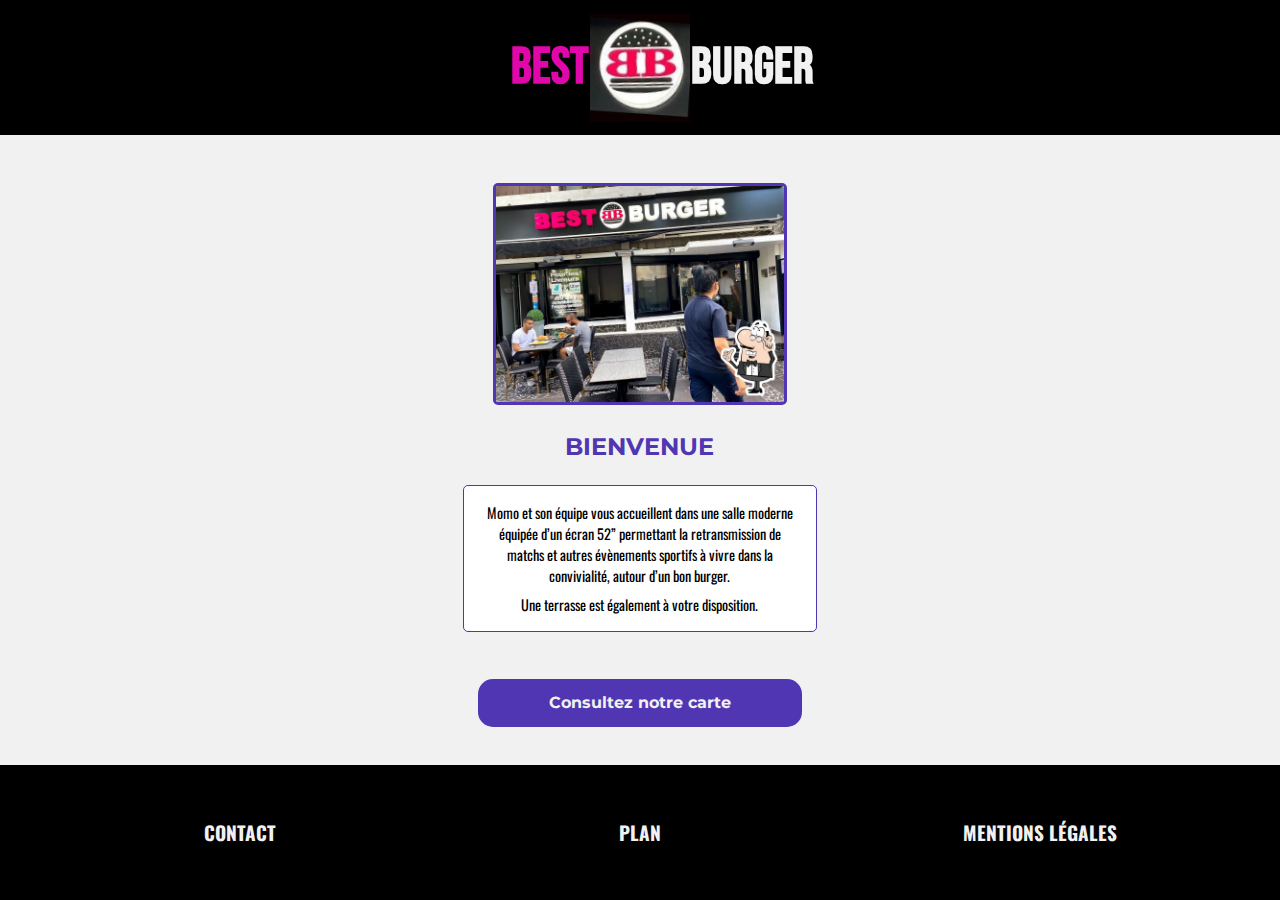
<file: index.html>
<!DOCTYPE html>
<html lang="en">
<head>
    <meta charset="UTF-8">
    <meta name="viewport" content="width=device-width, initial-scale=1.0">
    <link rel="stylesheet" href="./css/normalize.css">
    <link rel="stylesheet" href="./css/style.css">
    <title>Document</title>
</head>
<body class="body">
    <header class="body__header">
        <h1 class="body__header--title"><span class="body__header--title-pink">best</span><a href="index.html"><img src="img/logo.png" alt="Logo Best Burger" class="body__header--title-logo"></a><span class="body__header--title-white">burger</span></h1>
    </header>
    <main class="body__main">
        <section class="body__main--ctn">
            <img src="img/devanture.jpg" alt="Restaurant Best Burger à Sceaux - 92330" class="body__main--ctn-picture">
            <h2 class="body__main--ctn-title">Bienvenue</h2>
            <article class="body__main--ctn-intro">
                <p class="body__main--ctn-intro-txt">Momo et son équipe vous accueillent dans une salle moderne équipée d’un écran 52” permettant la retransmission de matchs et autres évènements sportifs à vivre dans la convivialité, autour d’un bon burger.</p>
                <p class="body__main--ctn-intro-txt">Une terrasse est également à votre disposition. </p>
            </article>

            <a href="carte.html" class="body__main--ctn-btn">Consultez notre carte</a>
        </section>
    </main>
    <footer class="body__footer">
        <a href="contact.html">
            <h3 class="body__footer--link">Contact</h3>
        </a>
        <a href="plan.html">
            <h3 class="body__footer--link">Plan</h3>
        </a>
        <a href="mentions.html">
            <h3 class="body__footer--link">Mentions légales</h3>
        </a>
    </footer>
</body>
</html>
</file>
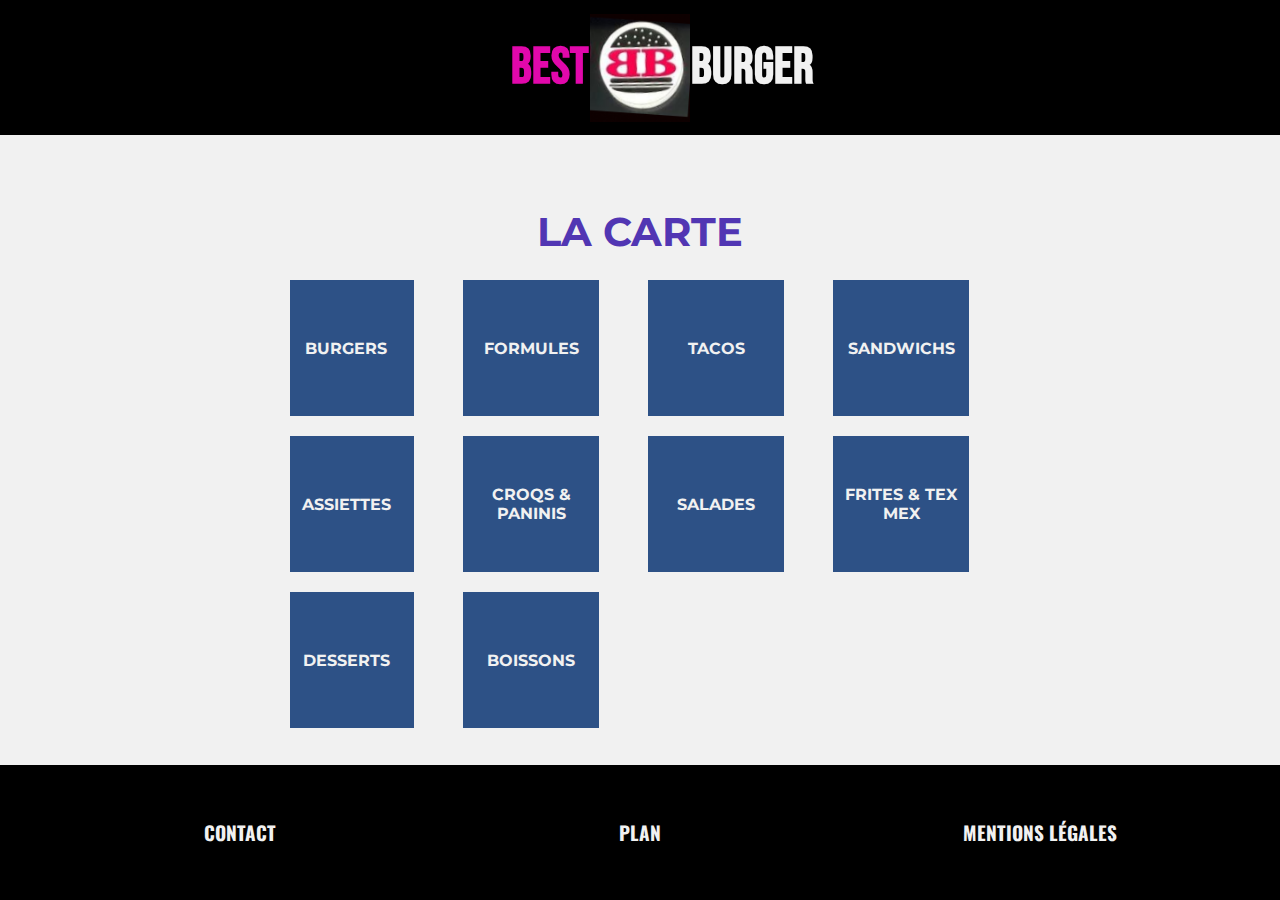
<file: carte.html>
<!DOCTYPE html>
<html lang="en">
<head>
    <meta charset="UTF-8">
    <meta name="viewport" content="width=device-width, initial-scale=1.0">
    <link rel="stylesheet" href="./css/normalize.css">
    <link rel="stylesheet" href="./css/carte.css">
    <title>Document</title>
</head>
<body class="body">
    <header class="body__header">
        <h1 class="body__header--title"><span class="body__header--title-pink">best</span><a href="index.html"><img src="img/logo.png" alt="Logo Best Burger" class="body__header--title-logo"></a><span class="body__header--title-white">burger</span></h1>
    </header>
    <main class="body__main">
        <section class="body__main--ctn">
            <h2 class="body__main--ctn-title">La carte</h2>
            <article class="body__main--ctn-cards">
            </article>
        </section>
        <dialog class="body__modal">
            
        </dialog>
        <dialog class="body__modal--sandwich">
            
        </dialog>

    </main>
    <footer class="body__footer">
        <a href="contact.html">
            <h3 class="body__footer--link">Contact</h3>
        </a>
        <a href="plan.html">
            <h3 class="body__footer--link">Plan</h3>
        </a>
        <a href="mentions.html">
            <h3 class="body__footer--link">Mentions légales</h3>
        </a>
    </footer>
    <script src="js/index.js" type="module"></script>
</body>
</html>
</file>
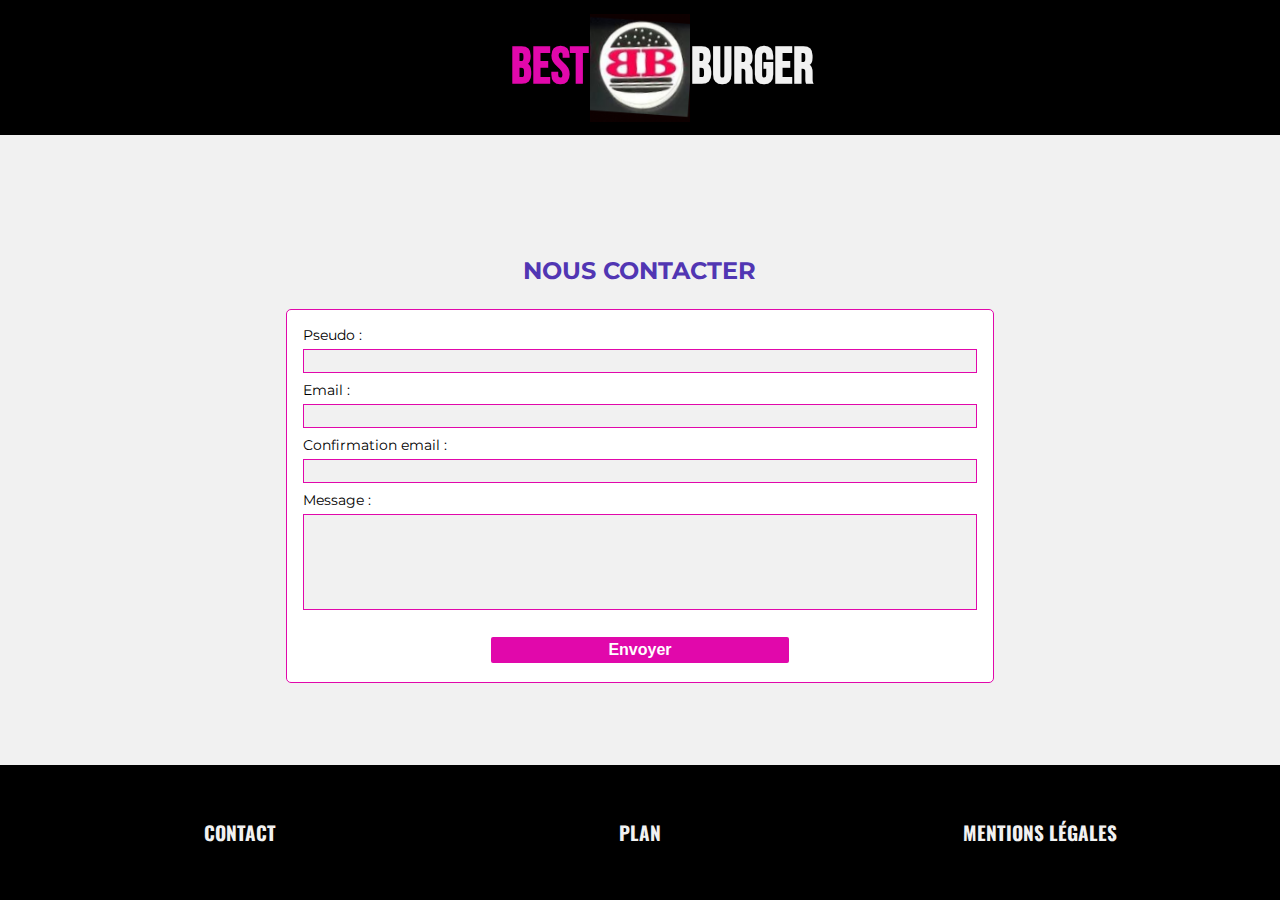
<file: contact.html>
<!DOCTYPE html>
<html lang="en">
<head>
    <meta charset="UTF-8">
    <meta name="viewport" content="width=device-width, initial-scale=1.0">
    <link rel="stylesheet" href="./css/normalize.css">
    <link rel="stylesheet" href="./css/contact.css">
    <title>Document</title>
</head>
<body class="body">
    <header class="body__header">
        <h1 class="body__header--title">
            <span class="body__header--title-pink">best</span>
            <a href="index.html">
                <img src="img/logo.png" alt="Logo Best Burger" class="body__header--title-logo">
            </a>
            <span class="body__header--title-white">burger</span>
        </h1>
    </header>
    <main class="body__main">
        <section class="body__main--ctn">
            <h2 class="body__main--ctn-title">NOUS CONTACTER</h2>
            <form action="#" method="post" class="body__main--ctn-form">
                <article class="body__main--ctn-form-div">
                    <label for="nickname" class="body__main--ctn-form-div-label">Pseudo : </label>
                    <input type="text" name="nickname" id="nickname" class="body__main--ctn-form-div-input">
                </article>
                <article class="body__main--ctn-form-div">
                    <label for="email" class="body__main--ctn-form-div-label">Email : </label>
                    <input type="text" name="email" id="email" class="body__main--ctn-form-div-input">
                </article>
                <article class="body__main--ctn-form-div">
                    <label for="emailConfirm" class="body__main--ctn-form-div-label">Confirmation email : </label>
                    <input type="text" name="emailConfirm" id="emailConfirm" class="body__main--ctn-form-div-input">
                </article>
                <article class="body__main--ctn-form-div">
                    <label for="message" class="body__main--ctn-form-div-label">Message : </label>
                    <input type="text" name="message" id="message" class="body__main--ctn-form-div-input">
                </article>
                <button type="submit">Envoyer</button>
            </form>
        </section>

    </main>
    <footer class="body__footer">
        <a href="contact.html">
            <h3 class="body__footer--link">Contact</h3>
        </a>
        <a href="plan.html">
            <h3 class="body__footer--link">Plan</h3>
        </a>
        <a href="mentions.html">
            <h3 class="body__footer--link">Mentions légales</h3>
        </a>
    </footer>
</body>
</html>
</file>
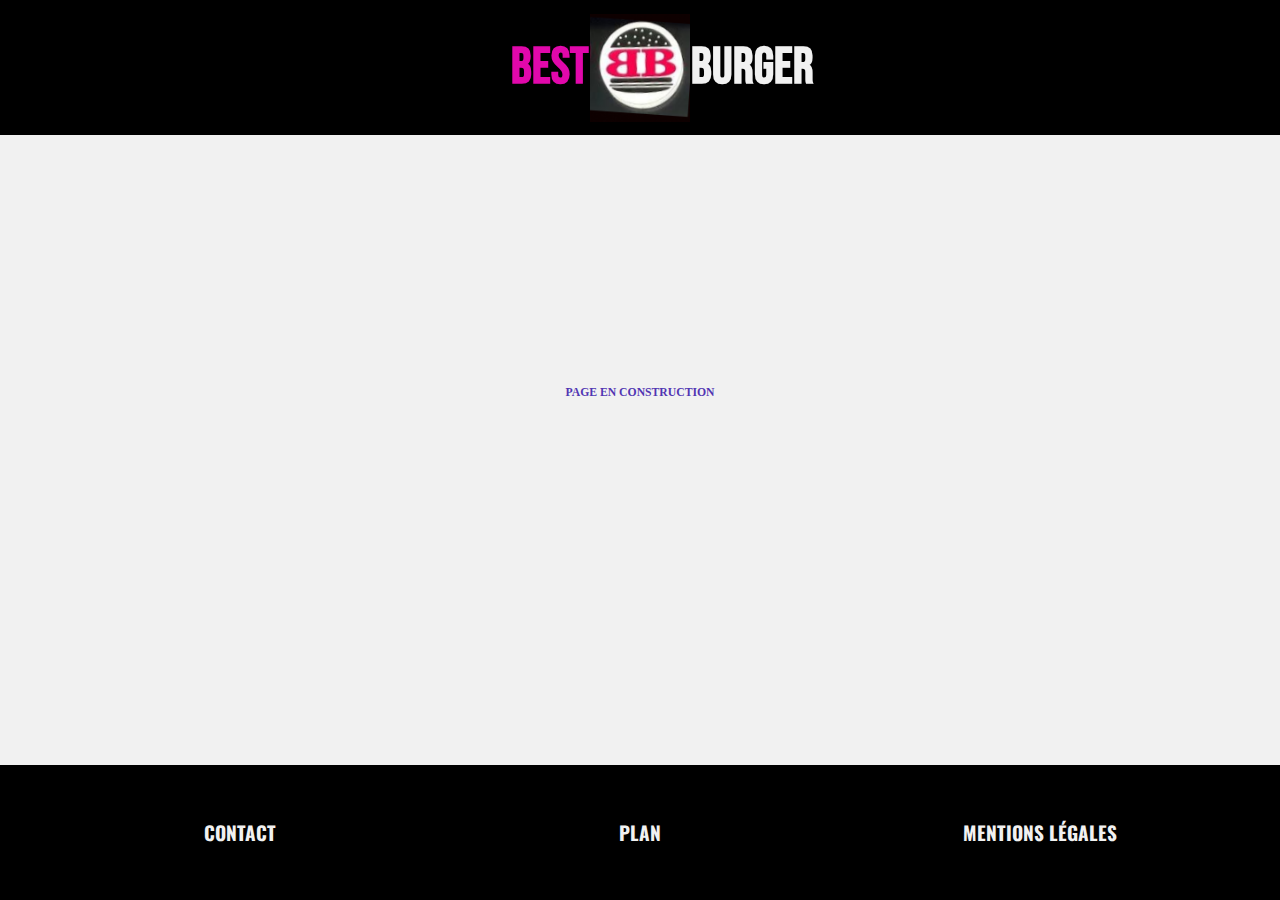
<file: mentions.html>
<!DOCTYPE html>
<html lang="en">
<head>
    <meta charset="UTF-8">
    <meta name="viewport" content="width=device-width, initial-scale=1.0">
    <link rel="stylesheet" href="./css/normalize.css">
    <link rel="stylesheet" href="css/plan.css">
    <title>Document</title>
</head>
<body class="body">
    <header class="body__header">
        <h1 class="body__header--title">
            <span class="body__header--title-pink">best</span>
            <a href="index.html">
                <img src="img/logo.png" alt="Logo Best Burger" class="body__header--title-logo">
            </a>
            <span class="body__header--title-white">burger</span>
        </h1>
    </header>
    <main class="body__main">

        <h3 class="body__main--h3">PAGE EN CONSTRUCTION</h3>

    </main>
    <footer class="body__footer">
        <a href="contact.html">
            <h3 class="body__footer--link">Contact</h3>
        </a>
        <a href="plan.html">
            <h3 class="body__footer--link">Plan</h3>
        </a>
        <a href="mentions.html">
            <h3 class="body__footer--link">Mentions légales</h3>
        </a>
    </footer>
</body>
</html>
</file>
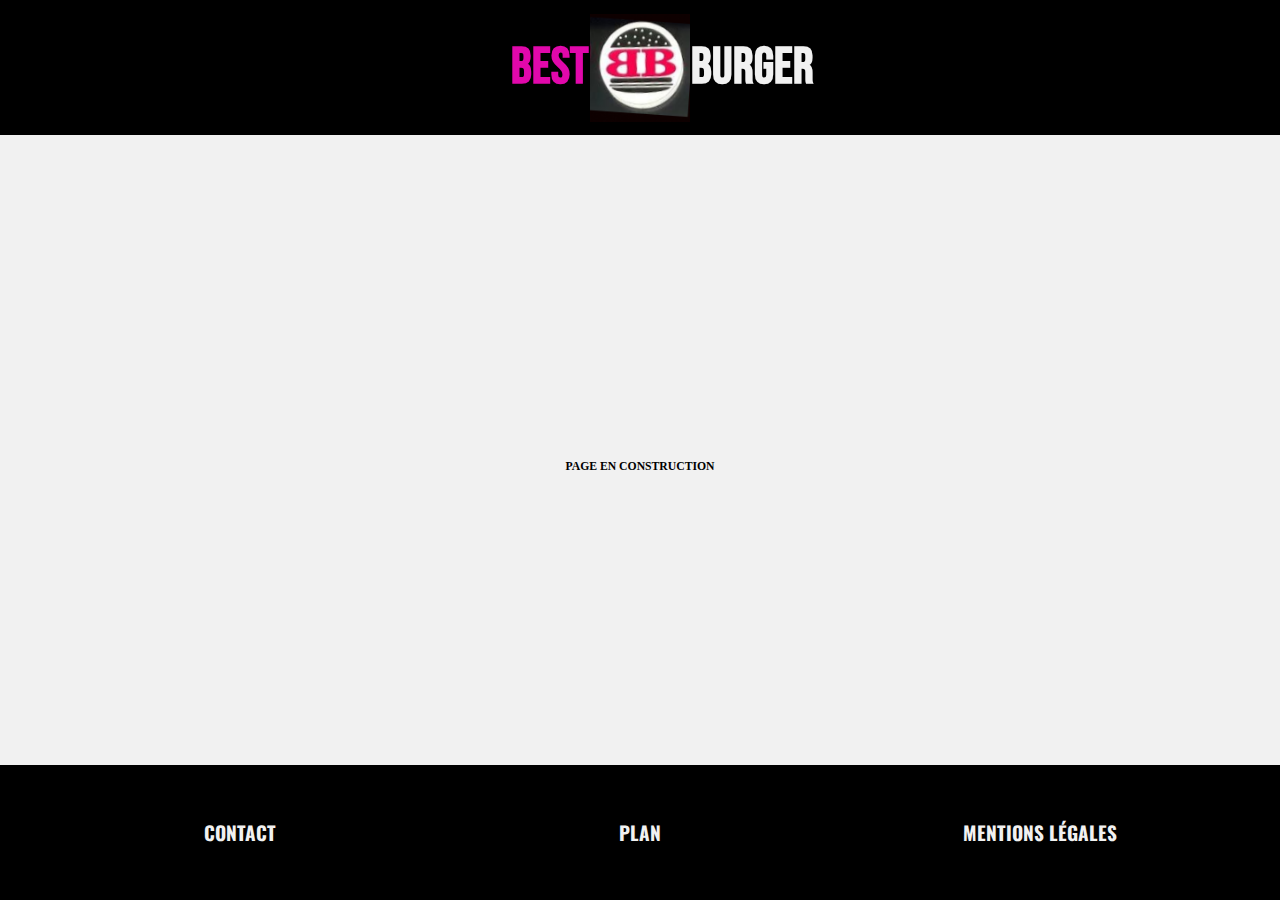
<file: plan.html>
<!DOCTYPE html>
<html lang="en">
<head>
    <meta charset="UTF-8">
    <meta name="viewport" content="width=device-width, initial-scale=1.0">
    <link rel="stylesheet" href="./css/normalize.css">
    <link rel="stylesheet" href="css/plan.css">
    <title>Document</title>
</head>
<body class="body">
    <header class="body__header">
        <h1 class="body__header--title">
            <span class="body__header--title-pink">best</span>
            <a href="index.html">
                <img src="img/logo.png" alt="Logo Best Burger" class="body__header--title-logo">
            </a>
            <span class="body__header--title-white">burger</span>
        </h1>
    </header>
    <main class="body__main">
        <h3 class=".body__main--h3">PAGE EN CONSTRUCTION</h3>
    </main>
    <footer class="body__footer">
        <a href="contact.html">
            <h3 class="body__footer--link">Contact</h3>
        </a>
        <a href="plan.html">
            <h3 class="body__footer--link">Plan</h3>
        </a>
        <a href="mentions.html">
            <h3 class="body__footer--link">Mentions légales</h3>
        </a>
    </footer>
</body>
</html>
</file>
<file: css/style.css>
.body__main--ctn {
    width: 95%;
    margin: 0 auto;
    display: flex;
    flex-direction: column;
    justify-content: center;
    align-items: center;
    overflow-y: auto;
}

.body__main--ctn-picture {
    width: 80%;
    margin-bottom: 1.2rem;
    border-radius: 5px;
    border: 3px solid var(--colorTitle);
}

.body__main--ctn-title {
    font-family: var(--subtitle);
    color: var(--colorTitle);
    font-size: 1.5rem;
    text-transform: uppercase;
    margin: .5rem 0;
}

.body__main--ctn-intro {
    border: 1px solid var(--colorTitle);
    border-radius: 5px;
    padding: .5rem;
    background-color: white;
    margin: 1rem 0 2.5rem 0;
}

.body__main--ctn-intro-txt {
    font-family: var(--text);
    text-align: center;
    font-size: .8rem;
    margin: .5rem;
}

.body__main--ctn-btn {
    width: 70%;
    height: 3rem;
    border-radius: 15px;
    margin: .4rem auto 1rem auto;
    background-color: var(--colorTitle);
    text-decoration: none;
    color: var(--colorBg);
    font-family: var(--subtitle);
    font-size: 1rem;
    font-weight: 700;
    display: flex;
    justify-content: center;
    align-items: center;
    text-align: center;
    padding: auto 0;
}

@media screen and (min-width:425px ) {
    .body__main--ctn-picture {
        width: 70%;
    }
}

@media screen and (min-width: 525px) {
    .body__main--ctn {width: 80%;}
    
    .body__main--ctn-picture {width: 65%;}

    .body__main--ctn-intro-txt {font-size: .9rem;}
}

@media screen and (min-width: 768px) {
    .body__main--ctn {width: 80%;}
    
    .body__main--ctn-picture {width: 60%;}

    .body__main--ctn-intro-txt {font-size: .9rem;}

    .body__main--ctn-btn {width: 55%;}
}

@media screen and (min-width: 1024px) {
    .body__main--ctn {width: 80%;}
    
    .body__main--ctn-picture {
        width: 50%;
    }

    .body__main--ctn-intro {
        width: 60%;
    }

    .body__main--ctn-intro-txt {
        font-size: .9rem;
    }
}

@media screen and (min-width: 1440px) {
    
    .body__main--ctn-picture {
        width: 40%;
    }

    .body__main--ctn-intro {
        max-width: 55%;
    }

    .body__main--ctn-intro-txt {
        font-size: 1rem;
    }

    .body__main--ctn-btn {
        width: 30%;
    }
}
</file>
<file: css/carte.css>
.body__main--ctn {
    width: 95%;
    height: 97%;
    margin: 0 auto;
    display: flex;
    flex-direction: column;
    justify-content: center;
    align-items: center;
    overflow-y: hidden;
    position: relative;
}

.body__main--ctn-title {
    font-family: var(--subtitle);
    color: var(--colorTitle);
    font-size: 1.5rem;
    text-transform: uppercase;
    margin: 1.5rem 0;
}

.body__main--ctn-cards {
    width: 90%;
    height: 90%;
    display: grid;
    grid-template-columns: 1fr 1fr;
    grid-template-rows: auto;
    gap: 2.5%;
    overflow-y: auto;
}

.body__main--ctn-cards-card {
    width: 5.5rem;
    height: 5.5rem;
    display: flex;
    justify-content: center;
    align-items: center;
    background-color: rgb(45, 81, 134);
    padding: .2rem;
    text-align: center;
}

.body__main--ctn-cards-card-title {
    color: var(--colorBg);
    font-family: var(--subtitle);
    font-size: .7rem;
    text-transform: uppercase;
    text-align: center;
}

@media screen and (min-width: 425px) {
    .body__main--ctn-cards {
        grid-template-columns: 1fr 1fr 1fr;
    }
}

@media screen and (min-width: 768px) {
    .body__main--ctn-cards-card {
       width: 6rem;
       height: 6rem;
    }

    .body__main--ctn-cards-card-title {
        font-size: .8rem;
    }
}

@media  screen and (min-width: 1024px) {
    .body__main--ctn-title {
        font-size: 2.5rem;
    }

    .body__main--ctn-cards {
        width: 724px;
        grid-template-columns: 1fr 1fr 1fr 1fr;
        gap: 1rem;
    }
    
    .body__main--ctn-cards-card {
        width: 8.5rem;
        height: 8.5rem;
    }

    .body__main--ctn-cards-card-title {
        font-size: 1rem;
    }

}

@media screen and (min-width: 1440px) {

    .body__main--ctn-title {
        font-size: 3.5rem;
    }

    .body__main--ctn-cards {
        width: 924px;
    }

    .body__main--ctn-cards-card {
        width: 10rem;
        height: 10rem;
    }

    .body__main--ctn-cards-card-title {
        font-size: 1.2rem;
    }
}

.body__modal, .body__modal--sandwich {
    width: 80%;
    max-height: 60vh;
    margin: auto;
    padding: .5rem;
    position: relative;
}

::backdrop {
    height: 70vh;
    margin-top: 15vh;
    background: #000;
}

#close, #closeSandwich {
    position: relative;
    left: 90%;
    color: var(--colorSubtitle);
    font-family: var(--subtitle);
    font-size: 1.1rem;
    font-weight: 700;
}

#closeBtn {
    position: relative;
    left: 20%;
    width: 60%;
    height: 2.5rem;
    background-color: var(--colorSubtitle);
    border: 1px solid white;
    color: var(--colorBg);
    font-family: var(--subtitle);
    font-weight: 700;
    font-size: 1.2rem;
    bottom: 2rem;
}

.body__modal--title {
    font-family: var(--subtitle);
    color: var(--colorTitle);
    font-size: 1.2rem;
    text-align: center;
    text-transform: uppercase;
    margin: 2.5rem 0 1.5rem 0;
}

.body__modal--ctn-cards {
    width: 95%;
    height: 40%;
    padding: .2rem;
    overflow-y: auto;
    margin-bottom: 2rem;
}

.body__modal--ctn-cards-card {
    width: 75%;
    height: max-content;
    border: .25px solid var(--colorSubtitle);
    border-radius: 5px;
    padding: .5rem 0 .5rem 1rem;
    background-color: var(--colorBg);
    margin: .95rem auto;
    display: flex;
    align-items: center;
    cursor: pointer;
}

.body__modal--img {
    width: 2rem;
    margin-right: .5rem;
}

.body__modal--ctn-card-name {
    color: var(--colorTitle);
    font-family: var(--subtitle);

}

.body__modal--ctn-card-composition {
    font-family: var(--text);
    font-size: .7rem;
    font-style: italic;
}

@media screen and (min-width: 768px) {
    .body__modal--ctn-cards {
        width: 80%;
        margin: .5rem auto;
    }

    .body__modal--ctn-cards-card {
        width: 55%;
    }

    .body__modal--ctn-cards-card:last-child {
        margin-bottom: 2rem;
    }

    .body__modal--ctn-card-name {
        font-size: 1rem;
    }

    #closeBtn {
        position: relative;
        left: 30%;
        width: 40%;
        height: 3rem;
    }   
}

@media screen and (min-width: 1024px) {

    .body__modal {width: 900px;}

    .body__modal--title {
        font-size: 2rem;
    }

    .body__modal--ctn-cards-card {
        width: 45%;
    }

    #close {
        font-size: 2rem;
    }

    #closeBtn {
        left: 40%;
        width: 20%;
        font-size: 1.5rem;
    }
}

@media screen and (min-width: 1440px) {

    .body__modal--title {
        font-size: 2.5rem;
    }

    .body__modal--ctn-cards-card {
        width: 65%;
        height: fit-content;
    }

    .body__modal--img {
        width: 4rem;
    }

    .body__modal--ctn-cards-card:last-child {
        margin-bottom: 3.1rem;
    }

    .body__modal--ctn-card-name {
        font-size: 2.2rem;
    }

    #close {
        margin-top: .5rem;
    }

    #closeBtn {
        left: 40%;
        width: 20%;
        font-size: 1.5rem;
    }
}




.body__modal--sandwich-img {
    width: 60%;
    margin-left: 20%;
    border-radius: 5px;
    margin-bottom: 1.2rem;
}

.body__modal--sandwich-title {
    color: var(--colorTitle);
    font-family: var(--subtitle);
    font-size: 1.2rem;
    text-align: center;
    text-transform: uppercase;
    margin-bottom: 1rem;
    width: 80%;
}

.body__modal--sandwich-ctn-composition-elt {
    font-family: var(--text);
    font-size: 1.1rem;
    margin-bottom: .5rem;
    text-align: center;
    width: 80%;
}

.body__modal--sandwich-ctn-info {
    font-family: var(--text);
    font-size: 1rem;
    font-style: italic;
    margin-bottom: .5rem;
    width: 80%;
}

.body__modal--sandwich-btn-menu, .body__modal--sandwich-btn-solo {
    width: 60%;
    height: 3.5rem;
    border-radius: 5px;
    margin: .5rem;
    background-color: rgb(78, 117, 111);
    color: white;
    font-weight: 700;
}

.body__modal--sandwich-btn-solo {
    background-color: rgb(72, 89, 119);
}

.body__modal--sandwich-btn-menu::before {
    content:  "MENU ";
    font-size: .8rem;
}

.body__modal--sandwich-btn-solo::before {
    content: "SANDWICH ";
    text-align: center;
    margin-left: -10%;
}

@media screen and (min-width: 768px) {

    .body__modal--sandwich {
        width: 60%;
    }

    .body__modal--sandwich-img {
        width: 40%;
        margin-left: 30%;
    }

    .body__modal--sandwich-ctn {
        width: 70%;
        margin-left: 20%;
    }

    .body__modal--sandwich-ctn-composition-elt {
        list-style: none;
    }

    .body__modal--sandwich-ctn-info {
        text-align: center;
        color: var(--colorSubtitle);
    }

    .body__modal--sandwich-btn-menu, .body__modal--sandwich-btn-solo {
        width: 40%;
        font-size: .8rem;
        color: var(--colorBg);
    }

    .body__modal--sandwich-btn-solo::before, .body__modal--sandwich-btn-menu::before {
        font-size: .8rem;
        color: white;
    }
}

@media screen and (min-width: 1024px) {

    .body__modal--sandwich {width: 700px;}

    .body__modal--sandwich-img {
        width: 35%;
        margin-left: 32.5%;
    }

    .body__modal--sandwich-title {
        font-size: 2rem;
    }

    .body__modal--sandwich-ctn-composition-elt {
        font-size: 1.5rem;
    }

    .body__modal--sandwich-ctn-info {
        font-size: 1.2rem;
    }

    

    #closeSandwich {
        font-size: 2rem;
    }
}

@media screen and (min-width: 1440px) {

    .body__modal--sandwich {width: 800px;}

    .body__modal--sandwich-img {
        width: 45%;
        margin-left: 27.5%;
    }

    .body__modal--sandwich-title {
        font-size: 2.5rem;
        text-align: center;
    }

    .body__modal--sandwich-ctn-composition-elt {
        font-size: 1.5rem;
    }

    .body__modal--sandwich-ctn-info {
        font-size: 1.2rem;
    }

    .body__modal--sandwich-btn-menu, .body__modal--sandwich-btn-solo {
        width: 45%;
        font-size: 1.2rem;
        color: var(--colorBg);
    }

    .body__modal--sandwich-btn-solo::before, .body__modal--sandwich-btn-menu::before {
        font-size: 1.2rem;
        color: white;
    }

    #closeSandwich {
        font-size: 2rem;
    }
}
</file>
<file: css/contact.css>
.body__main {
    padding: 2rem .5rem;
}

.body__main--ctn {
    width: 95%;
    height: 97%;
    margin: 0 auto;
    display: flex;
    flex-direction: column;
    justify-content: center;
    align-items: center;
    overflow-y: hidden;
    position: relative;
}

.body__main--ctn-title {
    font-family: var(--subtitle);
    color: var(--colorTitle);
    font-size: 1.5rem;
    text-transform: uppercase;
    margin: 1.5rem 0;
}

.body__main--ctn-form {
    width: 95%;
    border: 1px solid var(--colorSubtitle);
    background-color: white;
    border-radius: 5px;
    padding: 1rem;
}

.body__main--ctn-form-div {
    display: flex;
    flex-direction: column;
    margin-bottom: .5rem;
}

.body__main--ctn-form-div-label {
    margin-bottom: .3rem;
    font-family: var(--subtitle);
    font-size: .9rem;
}

.body__main--ctn-form-div-input {
    height: 1.5rem;
    background: var(--colorBg);
    border: .5px solid var(--colorSubtitle);
}

#message {
    height: 6rem;
    overflow-y: auto;
    margin-bottom: 1rem;
}

button {
    width: 45%;
    height: 2rem;
    border-radius: 5px;
    background-color: var(--colorSubtitle);
    border: 3px solid white;
    color: white;
    font-weight: 700;
    font-size: 1rem;
    margin-left: 27.5%;
}
</file>
<file: css/plan.css>
.body__main {
    padding: 2rem .5rem;
    display: flex;
    align-items: center;
    justify-content: center;
}

.body__main--ctn {
    width: 95%;
    height: 97%;
    margin: 0 auto;
    display: flex;
    flex-direction: column;
    justify-content: center;
    align-items: center;
    overflow-y: hidden;
    position: relative;
}

.body__main--ctn-title {
    font-family: var(--subtitle);
    color: var(--colorTitle);
    font-size: 1.5rem;
    text-transform: uppercase;
    margin: 1.5rem 0;
}

.body__main--h3 {
    width: 80%;
    height: 10rem;
    color: var(--colorTitle);
    text-align: center;
}
</file>
